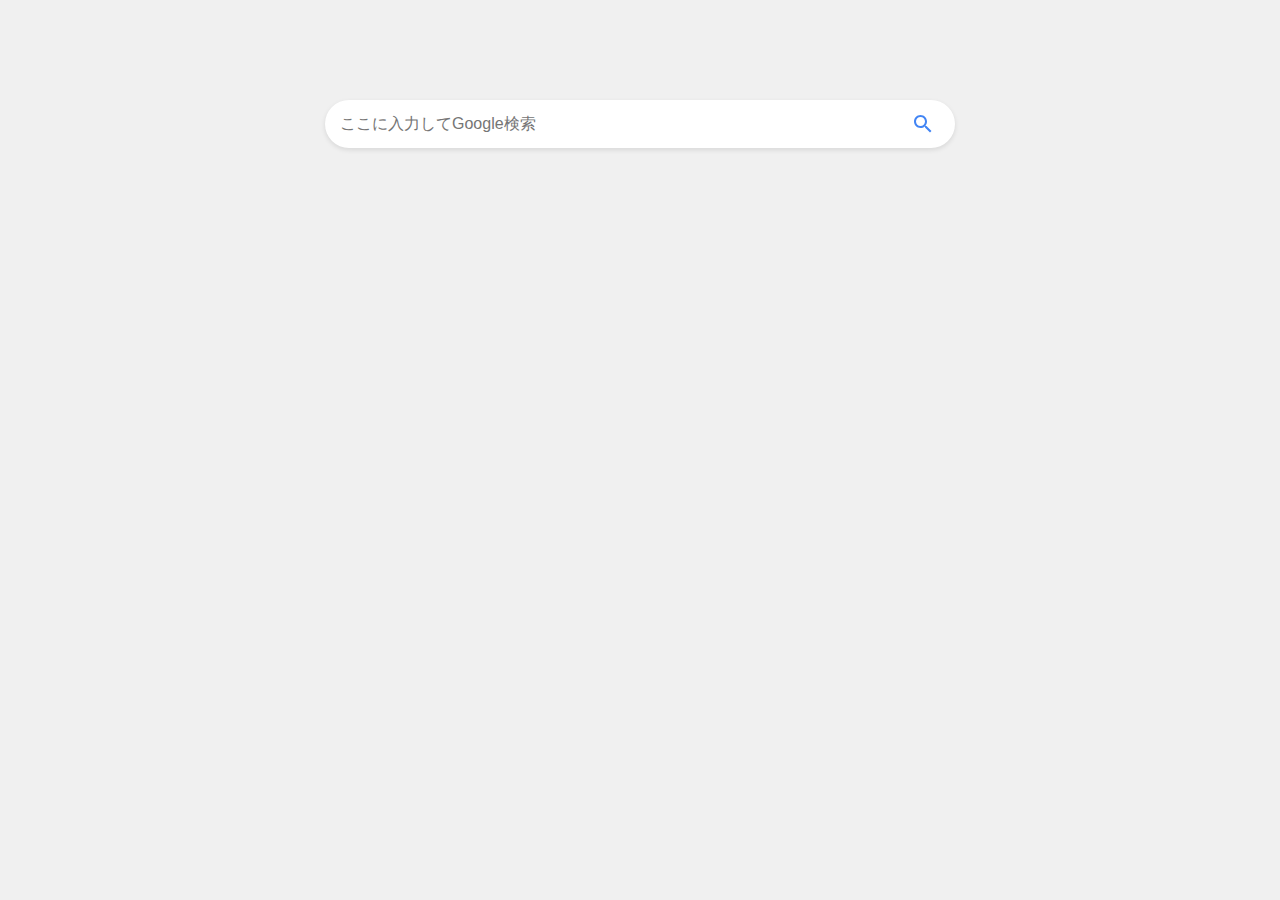
<file: index.html>
<!DOCTYPE html>
<html lang="ja">
<head>
    <meta charset="UTF-8">
    <meta name="viewport" content="width=device-width, initial-scale=1.0">
    <title>新しいタブ</title>
    <link rel="stylesheet" href="style.css">
    <link rel="icon" href="data:image/svg+xml,%3Csvg xmlns='http://www.w3.org/2000/svg' viewBox='0 0 24 24'%3E%3Cpath fill='%234285F4' d='M12 2C6.477 2 2 6.477 2 12s4.477 10 10 10 10-4.477 10-10S17.523 2 12 2zm0 18c-4.411 0-8-3.589-8-8s3.589-8 8-8 8 3.589 8 8-3.589 8-8 8z'/%3E%3Cpath fill='%23FBBC05' d='M12 4a8 8 0 1 0 0 16 8 8 0 0 0 0-16z'/%3E%3Cpath fill='%23EA4335' d='M12 4a7 7 0 1 0 0 14 7 7 0 0 0 0-14z'/%3E%3Cpath fill='%2334A853' d='M12 6a6 6 0 1 0 0 12 6 6 0 0 0 0-12z'/%3E%3C/svg%3E" type="image/svg+xml">
</head>
<body>
    <div class="container">
        <div class="search-area">
            <div class="search-input-wrapper">
                <input type="search" id="google-search-input" placeholder="ここに入力してGoogle検索" autocomplete="off">
                <button id="search-button">
                    <svg viewBox="0 0 24 24" width="24" height="24">
                        <path fill="currentColor" d="M15.5 14h-.79l-.28-.27C15.41 12.59 16 11.11 16 9.5 16 5.91 13.09 3 9.5 3S3 5.91 3 9.5 5.91 16 9.5 16c1.61 0 3.09-.59 4.23-1.57l.27.28v.79l5 4.99L20.49 19l-4.99-5zm-6 0C7.01 14 5 11.99 5 9.5S7.01 5 9.5 5 14 7.01 14 9.5 11.99 14 9.5 14z"/>
                    </svg>
                </button>
            </div>
            <div id="suggestions-box" class="suggestions-box"></div>
        </div>

        <div class="links-grid" id="links-grid">
            </div>
    </div>

    <div id="edit-modal" class="modal">
        <div class="modal-content">
            <span class="close-button">&times;</span>
            <h2>リンクを編集</h2>
            <input type="hidden" id="modal-link-index">
            <label for="modal-link-url">URL:</label>
            <input type="text" id="modal-link-url" placeholder="https://example.com">
            <label for="modal-link-title">タイトル:</label>
            <input type="text" id="modal-link-title" placeholder="サイト名">
            <label for="modal-link-icon">アイコンURL (任意):</label>
            <input type="text" id="modal-link-icon" placeholder="https://example.com/favicon.ico または SVGデータ">
            <button id="save-link-button">保存</button>
            <button id="delete-link-button" class="delete-button">削除</button>
        </div>
    </div>

    <script src="script.js"></script>
</body>
</html>
</file>
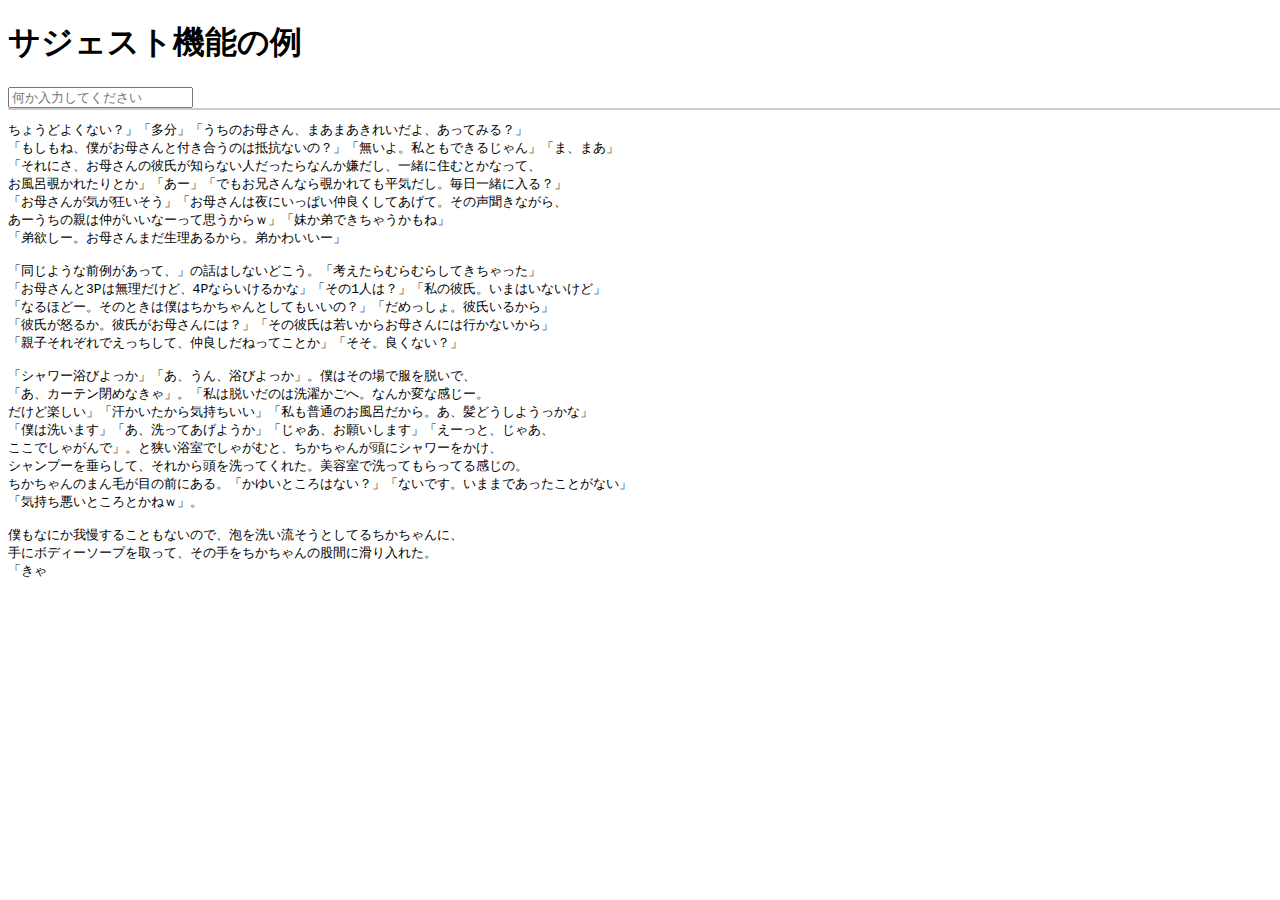
<file: dl.html>
<!DOCTYPE html>
<html lang="ja">
<head>
    <meta charset="UTF-8">
    <meta name="viewport" content="width=device-width, initial-scale=1.0">
    <title>サジェスト機能</title>
    <style>
        /* サジェスト結果のスタイル */
        #suggestions {
            border: 1px solid #ccc;
            max-height: 150px;
            overflow-y: auto;
            position: absolute; /* 入力フィールドの下に重ねるため */
            background-color: white;
            width: calc(100% - 2px); /* 入力フィールドの幅に合わせる */
            box-sizing: border-box; /* パディングとボーダーを幅に含める */
            z-index: 1000; /* 他の要素の上に表示 */
        }

        #suggestions div {
            padding: 8px;
            cursor: pointer;
        }

        #suggestions div:hover {
            background-color: #f0f0f0;
        }
    </style>
</head>
<body>

    <h1>サジェスト機能の例</h1>

    <input type="text" id="myInput" placeholder="何か入力してください">
    <div id="suggestions"></div>
<pre>
ちょうどよくない？」「多分」「うちのお母さん、まあまあきれいだよ、あってみる？」
「もしもね、僕がお母さんと付き合うのは抵抗ないの？」「無いよ。私ともできるじゃん」「ま、まあ」
「それにさ、お母さんの彼氏が知らない人だったらなんか嫌だし、一緒に住むとかなって、
お風呂覗かれたりとか」「あー」「でもお兄さんなら覗かれても平気だし。毎日一緒に入る？」
「お母さんが気が狂いそう」「お母さんは夜にいっぱい仲良くしてあげて。その声聞きながら、
あーうちの親は仲がいいなーって思うからｗ」「妹か弟できちゃうかもね」
「弟欲しー。お母さんまだ生理あるから。弟かわいいー」

「同じような前例があって、」の話はしないどこう。「考えたらむらむらしてきちゃった」
「お母さんと3Pは無理だけど、4Pならいけるかな」「その1人は？」「私の彼氏。いまはいないけど」
「なるほどー。そのときは僕はちかちゃんとしてもいいの？」「だめっしょ。彼氏いるから」
「彼氏が怒るか。彼氏がお母さんには？」「その彼氏は若いからお母さんには行かないから」
「親子それぞれでえっちして、仲良しだねってことか」「そそ。良くない？」

「シャワー浴びよっか」「あ、うん、浴びよっか」。僕はその場で服を脱いで、
「あ、カーテン閉めなきゃ」。「私は脱いだのは洗濯かごへ。なんか変な感じー。
だけど楽しい」「汗かいたから気持ちいい」「私も普通のお風呂だから。あ、髪どうしようっかな」
「僕は洗います」「あ、洗ってあげようか」「じゃあ、お願いします」「えーっと、じゃあ、
ここでしゃがんで」。と狭い浴室でしゃがむと、ちかちゃんが頭にシャワーをかけ、
シャンプーを垂らして、それから頭を洗ってくれた。美容室で洗ってもらってる感じの。
ちかちゃんのまん毛が目の前にある。「かゆいところはない？」「ないです。いままであったことがない」
「気持ち悪いところとかねｗ」。

僕もなにか我慢することもないので、泡を洗い流そうとしてるちかちゃんに、
手にボディーソープを取って、その手をちかちゃんの股間に滑り入れた。
「きゃ
</pre>
    <script>
        const myInput = document.getElementById('myInput');
        const suggestionsDiv = document.getElementById('suggestions');

        // サジェスト候補のデータ (実際にはAPIから取得するなど)
        const candidates = [
            'Apple',
            'Banana',
            'Cherry',
            'Date',
            'Elderberry',
            'Fig',
            'Grape',
            'Honeydew',
            'Lemon',
            'Lime',
            'Mango',
            'Orange',
            'Peach',
            'Pear',
            'Plum',
            'Pineapple',
            'Strawberry',
            'Watermelon'
        ];

        myInput.addEventListener('input', function() {
            const inputValue = this.value.toLowerCase(); // 入力値を小文字に変換
            suggestionsDiv.innerHTML = ''; // 前回のサジェストをクリア

            if (inputValue.length === 0) {
                suggestionsDiv.style.display = 'none'; // 入力がない場合は非表示
                return;
            }

            const filteredCandidates = candidates.filter(candidate =>
                candidate.toLowerCase().includes(inputValue)
            );

            if (filteredCandidates.length > 0) {
                filteredCandidates.forEach(candidate => {
                    const div = document.createElement('div');
                    div.textContent = candidate;
                    div.addEventListener('click', function() {
                        myInput.value = this.textContent; // クリックで入力フィールドに設定
                        suggestionsDiv.innerHTML = ''; // サジェストをクリア
                        suggestionsDiv.style.display = 'none'; // 非表示にする
                    });
                    suggestionsDiv.appendChild(div);
                });
                suggestionsDiv.style.display = 'block'; // サジェストがある場合は表示
            } else {
                suggestionsDiv.style.display = 'none'; // 候補がない場合は非表示
            }
        });

        // 入力フィールド以外をクリックしたらサジェストを非表示にする
        document.addEventListener('click', function(event) {
            if (!myInput.contains(event.target) && !suggestionsDiv.contains(event.target)) {
                suggestionsDiv.style.display = 'none';
            }
        });
    </script>

</body>
</html>
</file>
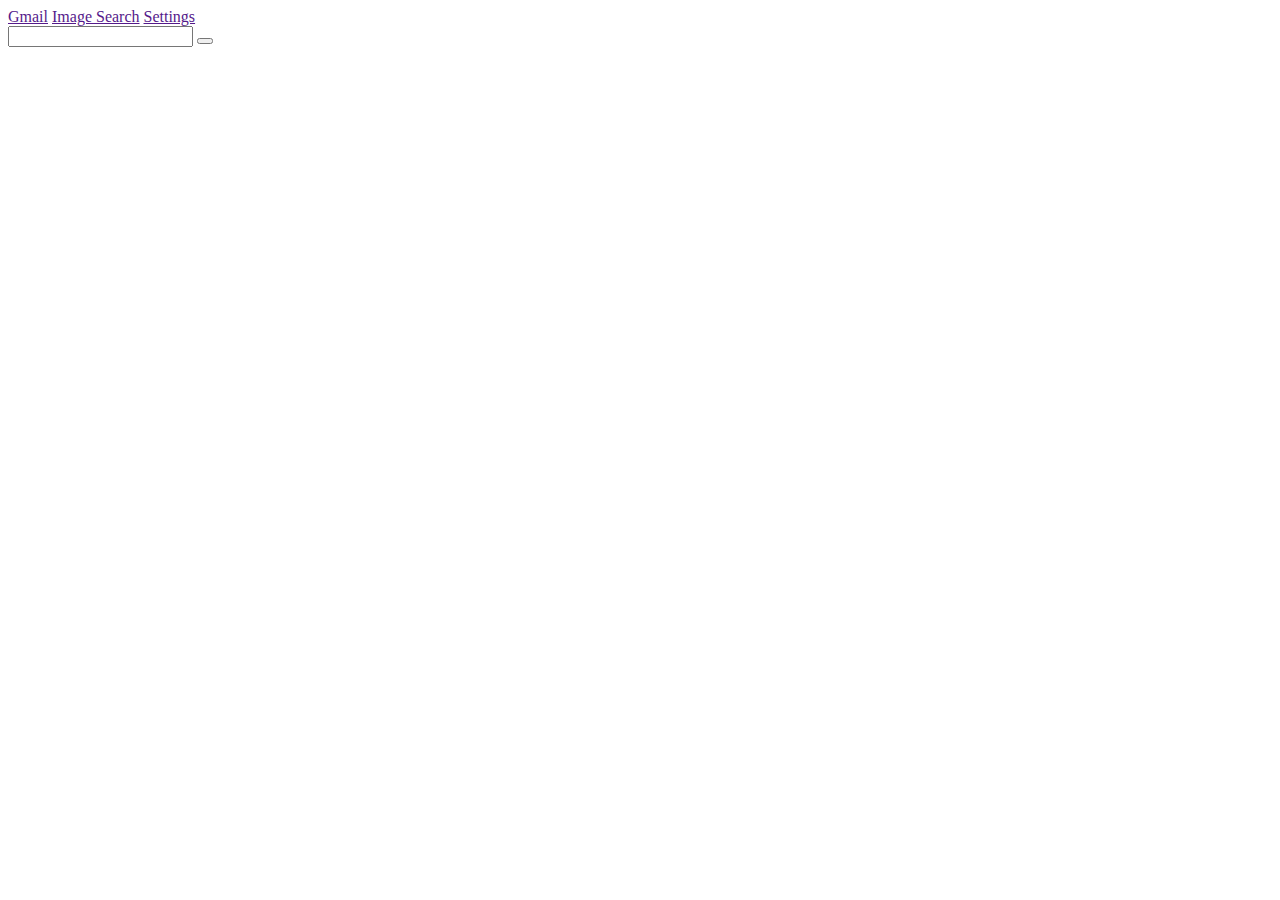
<file: _his/new.html>
<!DOCTYPE html>
<html lang="en">
<head>
    <meta charset="UTF-8">
	<meta name="viewport" content="width=device-width, initial-scale=1.0">
    <title data-i18n="new_tab_title">New Tab</title>
    <link rel="stylesheet" href="style.css_">
    <link rel="icon" href="data:image/svg+xml,%3Csvg xmlns='http://www.w3.org/2000/svg' viewBox='0 0 24 24'%3E%3Cpath fill='%234285F4' d='M12 2C6.477 2 2 6.477 2 12s4.477 10 10 10 10-4.477 10-10S17.523 2 12 2zm0 18c-4.411 0-8-3.589-8-8s3.589-8 8-8 8 3.589 8 8-3.589 8-8 8z'/%3E%3Cpath fill='%23FBBC05' d='M12 4a8 8 0 1 0 0 16 8 8 0 0 0 0-16z'/%3E%3Cpath fill='%23EA4335' d='M12 4a7 7 0 1 0 0 14 7 7 0 0 0 0-14z'/%3E%3Cpath fill='%2334A853' d='M12 6a6 6 0 1 0 0 12 6 6 0 0 0 0-12z'/%3E%3C/svg%3E" type="image/svg+xml">
</head>
<body>
<div class="header-links">
<a href="">Gmail</a>
<a href="">Image Search</a>
<a href="">Settings</a>
</div>
<div class="container">
	<div class="search-input-wrapper">
		<input type="search" id="google-search-input" data-i18n-placeholder="search_placeholder" autocomplete="off">
		<button id="search-button">
		</button>
	</div>

	<div class="links-grid" id="links-grid">
	</div>
<!--
	<div class="container">
<div class="wrapper">
  <div class="item">item1</div>
  <div class="item">item2</div>
  <div class="item">item3</div>
  <div class="item">item4</div>
  <div class="item">item5</div>
  <div class="item">item6</div>
  <div class="item">item7</div>
  <div class="item">item8</div>
  <div class="item">item9</div>
  <div class="item">item6</div>
  <div class="item">item7</div>
  <div class="item">item8</div>
  <div class="item">item9</div>
  <div class="item">item10</div>
</div>
</div>
</div>

<style>
:root {
    --color-primary: #4285F4; /* Google Blue */
    --color-secondary: #FBBC05; /* Google Yellow */
    --color-tertiary: #EA4335; /* Google Red */
    --color-quaternary: #34A853; /* Google Green */
    --color-text-dark: #333;
    --color-text-medium: #5f6368;
    --color-background-light: #f0f0f0;
    --color-hover-light: #e8e8e8;
    --border-radius-sm: 4px;
    --border-radius-md: 8px;
    --border-radius-lg: 20px;
    --spacing-xs: 5px;
    --spacing-sm: 8px;
    --spacing-md: 15px;
    --spacing-lg: 20px;
}
body {
    margin: 0;
    font-family: 'Segoe UI', Roboto, Helvetica, Arial, sans-serif;
    display: flex;
    flex-direction: column; /* Arrange elements vertically */
    justify-content: flex-start; /* Align to the top */
    align-items: center;
    min-height: 100vh;
    background-color: var(--color-background-light); /* Light gray background */
    color: var(--color-text-dark);
    line-height: 1.6;
    overflow-y: auto; /* Enable vertical scrolling */
}

.header-links {
    position: absolute;
    top: var(--spacing-md);
    right: var(--spacing-md);
    display: flex;
    gap: var(--spacing-md);
    align-items: center;
    z-index: 10;
}

.header-link {
    display: flex;
    align-items: center;
    grid-gap: 5px;
    color: var(--color-text-medium);
    text-decoration: none;
    font-size: 14px;
    padding: var(--spacing-sm) 12px;
    border-radius: var(--border-radius-md);
    transition: background-color 0.3s ease;
}

.header-link:hover {
    background-color: var(--color-hover-light);
}

.header-link svg {
    width: 20px;
    height: 20px;
    vertical-align: middle;
}

.settings-button {
    background: none;
    border: none;
    cursor: pointer;
}

.container {
    display: flex;
    flex-direction: column;
    align-items: center;
    width: 100%;
    padding: var(--spacing-lg);
    box-sizing: border-box;
    margin-top: 10vh; /* Adjust as needed for spacing from top */
}
.wrapper {
    display: grid;
    grid-template-columns: repeat(auto-fill, 120px);
    grid-gap: 5px;
    width: 100%;
    padding: var(--spacing-md) 0;
    box-sizing: border-box;
}

.item {
    background-color: white;
    border: 1px solid #ddd;
    border-radius: var(--border-radius-md);
    padding: var(--spacing-md) var(--spacing-sm); /* Changed from v9 */
    display: flex;
    flex-direction: column;
    align-items: center;
    justify-content: center;
    text-decoration: none;
    color: var(--color-text-dark);
    text-align: center;
    cursor: pointer;
    transition: all 0.2s ease-in-out;
    position: relative; /* For edit icon positioning */
    height: 120px; /* Fixed height for consistent layout */
    box-sizing: border-box;
}

.search-area {
    width: 100%;
    display: flex;
    flex-direction: column;
    align-items: center;
    margin-bottom: var(--spacing-lg);
}

.search-input-wrapper {
    position: relative;
    display: flex;
    align-items: center;
    width: 90%;
    max-width: 580px;
    border: 1px solid #dfe1e5;
    border-radius: 24px;
    box-shadow: 0 2px 5px rgba(0,0,0,0.1);
    background-color: white;
}

#google-search-input {
    flex-grow: 1;
    padding: 12px 20px;
    border: none;
    border-radius: 24px;
    font-size: 16px;
    outline: none;
    background: transparent;
}

#google-search-input::placeholder {
    color: #9aa0a6;
}



</style>
    <div id="edit-modal" class="modal">
        <div class="modal-content">
            <span class="close-button">&times;</span>
            <h2 data-i18n="edit_link_title">Edit Link</h2>
            <input type="hidden" id="modal-link-index">
            <label for="modal-link-url" data-i18n="url_label">URL:</label>
            <input type="text" id="modal-link-url" placeholder="https://example.com">
            <label for="modal-link-title" data-i18n="title_label">Title:</label>
            <div class="title-input-group">
                <input type="text" id="modal-link-title" placeholder="Site Name">
                <button id="fetch-title-button" data-i18n-title="fetch_title_button_title">
                    <svg viewBox="0 0 24 24" width="20" height="20" fill="currentColor">
                        <path d="M12 4.5C7 4.5 2.73 7.61 1 12c1.73 4.39 6 7.5 11 7.5s9.27-3.11 11-7.5c-1.73-4.39-6-7.5-11-7.5zM12 17c-2.76 0-5-2.24-5-5s2.24-5 5-5 5 2.24 5 5-2.24 5-5 5zm0-8c-1.66 0-3 1.34-3 3s1.34 3 3 3 3-1.34 3-3-1.34-3-3-3z"/>
                    </svg>
                </button>
            </div>
            <label for="modal-link-icon" data-i18n="icon_url_label">Icon URL (Optional):</label>
            <input type="text" id="modal-link-icon" placeholder="https://example.com/favicon.ico or SVG data">
            <div class="modal-buttons">
                <button id="save-link-button" data-i18n="save_button">Save</button>
                <button id="delete-link-button" class="delete-button" data-i18n="delete_button">Delete</button>
            </div>
        </div>
    </div>

    <div id="settings-modal" class="modal">
        <div class="modal-content">
            <span class="close-button" id="close-settings-button">&times;</span>
            <h2 data-i18n="settings">Settings</h2>
            <label for="links-per-row" data-i18n="links_per_row_label">Links per row:</label>
            <input type="number" id="links-per-row" min="1" max="20" value="8">
            <label for="number-of-rows" data-i18n="number_of_rows_label">Number of rows:</label>
            <input type="number" id="number-of-rows" min="1" max="20" value="3">

            <div class="setting-item">
                <label for="sort-by-clicks-checkbox" data-i18n="sort_by_clicks_checkbox_label">Enable sorting by clicks:</label>
                <input type="checkbox" id="sort-by-clicks-checkbox">
            </div>

            <div class="setting-item">
                <label for="language-selector" data-i18n="language_selection_label">Language:</label>
                <select id="language-selector">
                    <option value="en">English</option>
                    <option value="ja">���{��</option>
                    <option value="zh-Hant">��铒���</option>
                </select>
            </div>

            <div class="modal-buttons">
                <button id="save-settings-button" data-i18n="save_settings_button">Save Settings</button>
            </div>
            <h3 data-i18n="data_management_heading">Data Management</h3>
            <div class="data-management-buttons">
                <button id="export-data-button" data-i18n="export_data_button">Export Data</button>
                <input type="file" id="import-file-input" accept=".json" style="display: none;">
                <button id="import-data-button" data-i18n="import_data_button">Import Data</button>
            </div>
        </div>
    </div>

    <script src="script.js"></script>
</body>
</html>
</file>
<file: style.css>
body {
    margin: 0;
    font-family: 'Segoe UI', Roboto, Helvetica, Arial, sans-serif;
    display: flex;
    flex-direction: column; /* 全体を縦方向に配置 */
    justify-content: flex-start; /* 上寄せ */
    align-items: center;
    min-height: 100vh;
    background-color: #f0f0f0; /* 薄いグレーの背景 */
    color: #333;
    overflow-y: auto;
}

/* --- ヘッダーリンク --- */
.header-links {
    position: absolute;
    top: 15px;
    right: 15px;
    display: flex;
    gap: 15px;
    z-index: 20; /* 最前面に表示 */
}

.header-link {
    display: flex;
    align-items: center;
    gap: 5px;
    text-decoration: none;
    color: #5f6368;
    font-size: 14px;
    padding: 8px 12px;
    border-radius: 20px;
    transition: background-color 0.2s;
}

.header-link:hover {
    background-color: #e8e8e8;
}

.header-link svg {
    width: 20px;
    height: 20px;
    fill: currentColor;
}

/* Settings button specific styles */
.settings-button {
    background: none;
    border: none;
    cursor: pointer;
    padding: 8px 12px;
    border-radius: 20px;
    transition: background-color 0.2s;
    color: #5f6368;
    font-size: 14px;
    display: flex;
    align-items: center;
    gap: 5px;
}

.settings-button:hover {
    background-color: #e8e8e8;
}


.container {
    display: flex;
    flex-direction: column;
    align-items: center;
    padding: 20px;
    width: 100%;
    max-width: 960px; /* コンテンツの最大幅を制限 */
    box-sizing: border-box;
    margin-top: 80px; /* ヘッダーリンクとのスペース */
}

/* --- 検索エリア --- */
.search-area {
    margin-bottom: 50px;
    width: 100%;
    display: flex;
    flex-direction: column;
    align-items: center;
    position: relative;
}

.search-input-wrapper {
    display: flex;
    align-items: center;
    width: 600px;
    max-width: 80%;
    background-color: #fff;
    border-radius: 24px;
    box-shadow: 0 2px 5px rgba(0,0,0,0.1);
    padding: 5px 15px;
    z-index: 10;
}

#google-search-input {
    flex-grow: 1;
    border: none;
    outline: none;
    padding: 10px 0;
    font-size: 16px;
    margin-right: 10px;
}

#search-button {
    background: none;
    border: none;
    cursor: pointer;
    padding: 5px;
    color: #4285F4;
    display: flex;
    align-items: center;
    justify-content: center;
}

#search-button svg {
    width: 24px;
    height: 24px;
}

/* --- 検索候補ボックス --- */
.suggestions-box {
    position: absolute;
    top: calc(100% + 5px);
    width: 600px;
    max-width: 80%;
    background-color: #fff;
    border-radius: 8px;
    box-shadow: 0 4px 8px rgba(0,0,0,0.1);
    list-style: none;
    padding: 0;
    margin: 0;
    overflow: hidden;
    z-index: 9;
    display: none;
}

.suggestions-box.visible {
    display: block;
}

.suggestion-item {
    padding: 10px 15px;
    cursor: pointer;
    display: flex;
    align-items: center;
    font-size: 16px;
    color: #333;
    position: relative;
}

.suggestion-item:hover,
.suggestion-item.selected {
    background-color: #e8e8e8;
}

.suggestion-item .text-content {
    flex-grow: 1; /* テキストが削除ボタンの邪魔をしないように */
}

.suggestion-item .icon-history,
.suggestion-item .icon-search {
    margin-right: 10px;
    color: #666;
    flex-shrink: 0; /* アイコンが縮まないように */
}

.suggestion-item .delete-history-btn {
    background: none;
    border: none;
    color: #888;
    cursor: pointer;
    font-size: 18px;
    padding: 5px;
    margin-left: 10px;
    line-height: 1;
    display: none; /* デフォルトは非表示 */
    opacity: 0;
    transition: opacity 0.2s;
}

.suggestion-item:hover .delete-history-btn {
    display: block; /* ホバー時に表示 */
    opacity: 1;
}

/* --- リンクグリッド --- */
.links-grid {
    display: grid;
    /* grid-template-columns will be set by JavaScript based on linksPerRow */
    gap: 15px;
    width: 100%;
    justify-content: center;
    max-width: calc(120px * 10 + 15px * 9); /* Max for 10 columns for responsiveness */
}

.link-button {
    width: 120px;
    height: 120px;
    background-color: #ffffff;
    border-radius: 12px;
    display: flex;
    flex-direction: column;
    justify-content: center;
    align-items: center;
    text-align: center;
    padding: 5px;
    box-sizing: border-box;
    box-shadow: 0 1px 3px rgba(0,0,0,0.1);
    transition: transform 0.2s, box-shadow 0.2s;
    position: relative;
    text-decoration: none;
    color: #333;
    overflow: hidden;
}

.link-button:hover {
    transform: translateY(-3px);
    box-shadow: 0 4px 8px rgba(0,0,0,0.2);
    cursor: pointer;
}

.link-button img.icon {
    width: 64px;
    height: 64px;
    object-fit: contain;
    margin-bottom: 5px;
}

.link-button .title {
    font-size: 14px;
    line-height: 1.2;
    max-height: 3.6em;
    overflow: hidden;
    text-overflow: ellipsis;
    display: -webkit-box;
    -webkit-line-clamp: 3;
    -webkit-box-orient: vertical;
    word-break: break-word;
}

.add-button {
    background-color: #e0e0e0;
    color: #888;
    font-size: 48px;
    display: flex;
    justify-content: center;
    align-items: center;
    cursor: pointer;
}

.add-button:hover {
    background-color: #d0d0d0;
}

.edit-icon {
    position: absolute;
    top: 5px;
    right: 5px;
    background-color: rgba(0, 0, 0, 0.4);
    border-radius: 50%;
    padding: 3px;
    cursor: pointer;
    display: flex;
    align-items: center;
    justify-content: center;
    opacity: 0;
    transition: opacity 0.2s;
}

.link-button:hover .edit-icon {
    opacity: 1;
}

.edit-icon svg {
    width: 16px;
    height: 16px;
    fill: #fff;
}

/* --- モーダル（ポップアップ） --- */
.modal {
    display: none;
    position: fixed;
    z-index: 1000;
    left: 0;
    top: 0;
    width: 100%;
    height: 100%;
    overflow: auto;
    background-color: rgba(0,0,0,0.4);
    justify-content: center;
    align-items: center;
}

.modal-content {
    background-color: #fefefe;
    margin: auto;
    padding: 30px;
    border-radius: 8px;
    box-shadow: 0 4px 8px rgba(0,0,0,0.2);
    width: 90%;
    max-width: 400px;
    position: relative;
    display: flex;
    flex-direction: column;
}

.close-button {
    color: #aaa;
    position: absolute;
    top: 10px;
    right: 15px;
    font-size: 28px;
    font-weight: bold;
    cursor: pointer;
}

.close-button:hover,
.close-button:focus {
    color: black;
    text-decoration: none;
}

.modal-content h2 {
    margin-top: 0;
    margin-bottom: 20px;
    color: #333;
    text-align: center;
}

.modal-content label {
    display: block;
    margin-bottom: 5px;
    font-weight: bold;
    color: #555;
    font-size: 14px;
}

.modal-content input[type="text"],
.modal-content input[type="number"] {
    width: calc(100% - 22px);
    padding: 10px;
    margin-bottom: 15px;
    border: 1px solid #ccc;
    border-radius: 4px;
    font-size: 16px;
    box-sizing: border-box;
}

/* Specific styling for the title input group to accommodate the fetch button */
.title-input-group {
    display: flex;
    align-items: center;
    margin-bottom: 15px;
}

.title-input-group input[type="text"] {
    flex-grow: 1;
    margin-bottom: 0; /* Remove bottom margin from input within this group */
    border-top-right-radius: 0;
    border-bottom-right-radius: 0;
}

#fetch-title-button {
    background-color: #6c757d; /* A neutral color */
    color: white;
    padding: 8px 12px;
    border: none;
    border-top-right-radius: 4px;
    border-bottom-right-radius: 4px;
    cursor: pointer;
    font-size: 14px;
    margin-left: -1px; /* Overlap border with input */
    height: 40px; /* Match input height */
    display: flex;
    align-items: center;
    justify-content: center;
    transition: background-color 0.2s;
}

#fetch-title-button:hover {
    background-color: #5a6268;
}

#fetch-title-button svg {
    width: 20px;
    height: 20px;
    fill: white;
}


.modal-buttons {
    display: flex;
    justify-content: flex-end;
    gap: 10px;
    margin-top: 20px;
}

.data-management-buttons {
    display: flex;
    flex-direction: column;
    gap: 10px;
    margin-top: 20px;
    align-items: stretch;
}

.data-management-buttons button {
    width: 100%;
}

.modal-content button {
    background-color: #4285F4;
    color: white;
    padding: 10px 18px;
    border: none;
    border-radius: 4px;
    cursor: pointer;
    font-size: 15px;
    transition: background-color 0.2s;
}

.modal-content button:hover {
    background-color: #3367D6;
}

.modal-content .delete-button {
    background-color: #EA4335;
}

.modal-content .delete-button:hover {
    background-color: #D93025;
}
</file>
